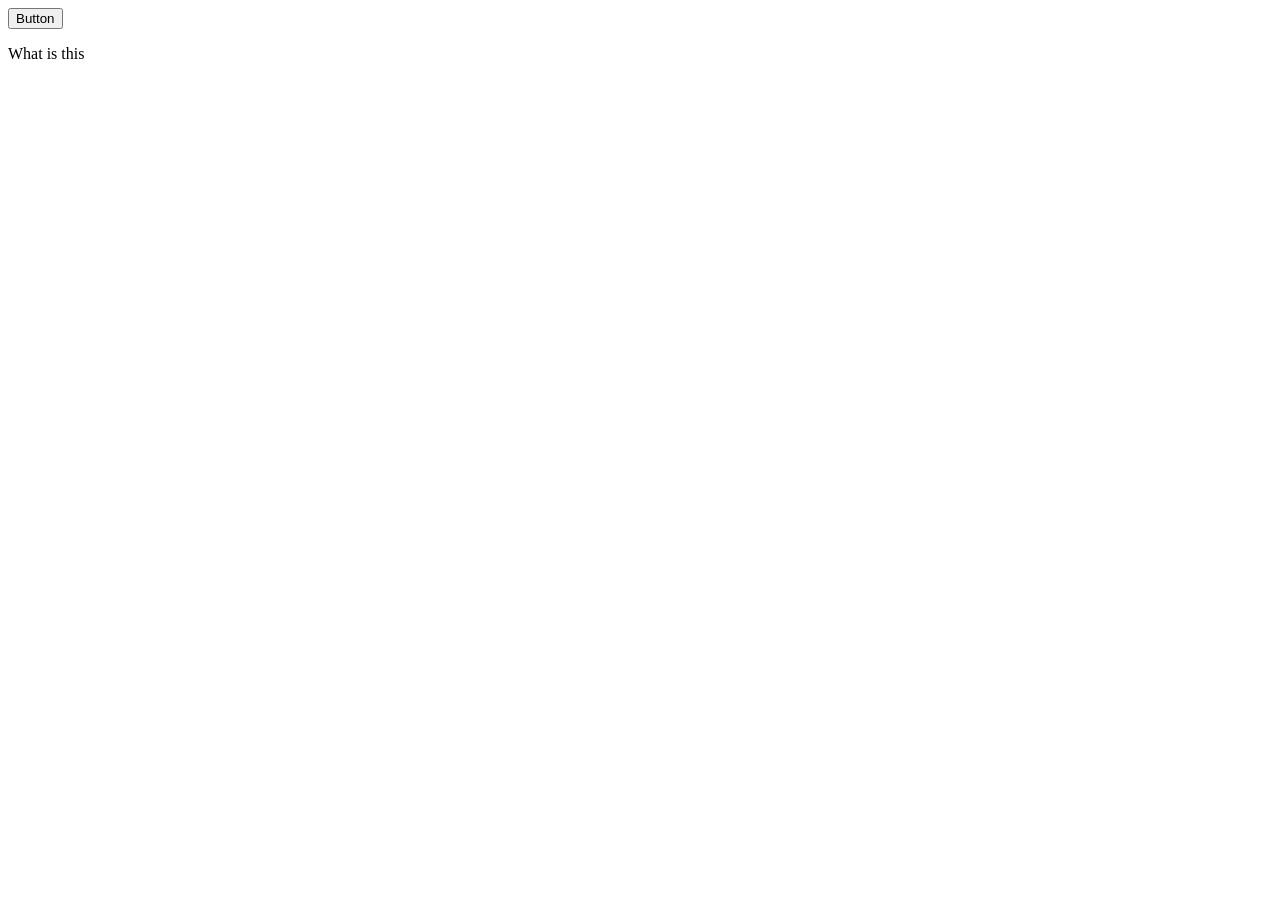
<file: lesson01/index.html>
<!DOCTYPE html>
<html lang="en">
<head>
	<meta charset="UTF-8">
	<title>JS lessons</title>
</head>
<body>
	
	<button onclick="f1()">Button</button>
	<p onclick='f2()'>
		What is this
	</p>

	<script src="main.js" defer></script>
</body>
</html>
</file>
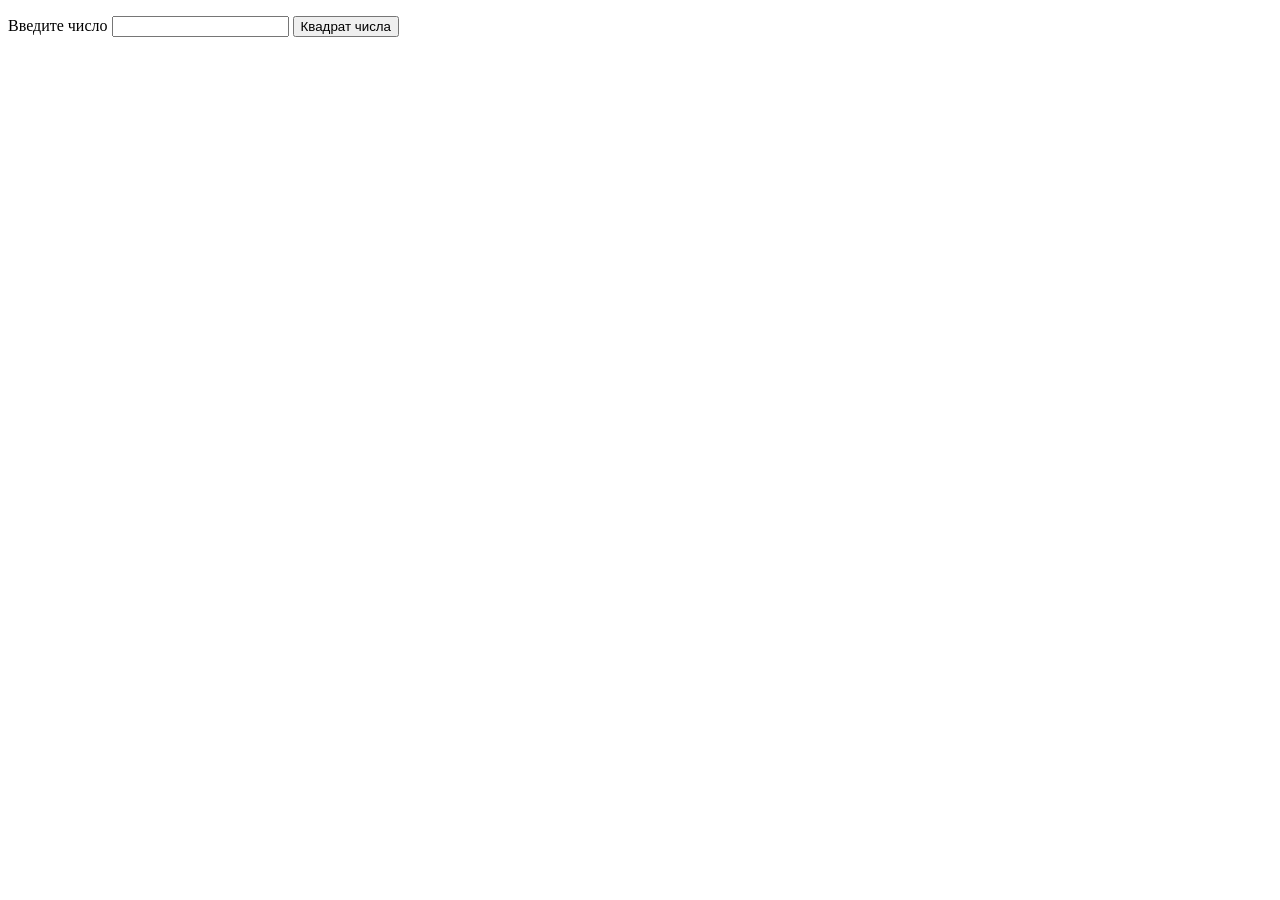
<file: lesson02/index.html>
<!DOCTYPE html>
<html lang="en">
<head>
	<meta charset="UTF-8">
	<title>Document</title>
</head>
<body>
	
	<p>
		Введите число <input type="text" id="input1">
		<button onclick="pow2()">Квадрат числа</button>
	</p>

	<script src='main.js'></script>
</body>
</html>
</file>
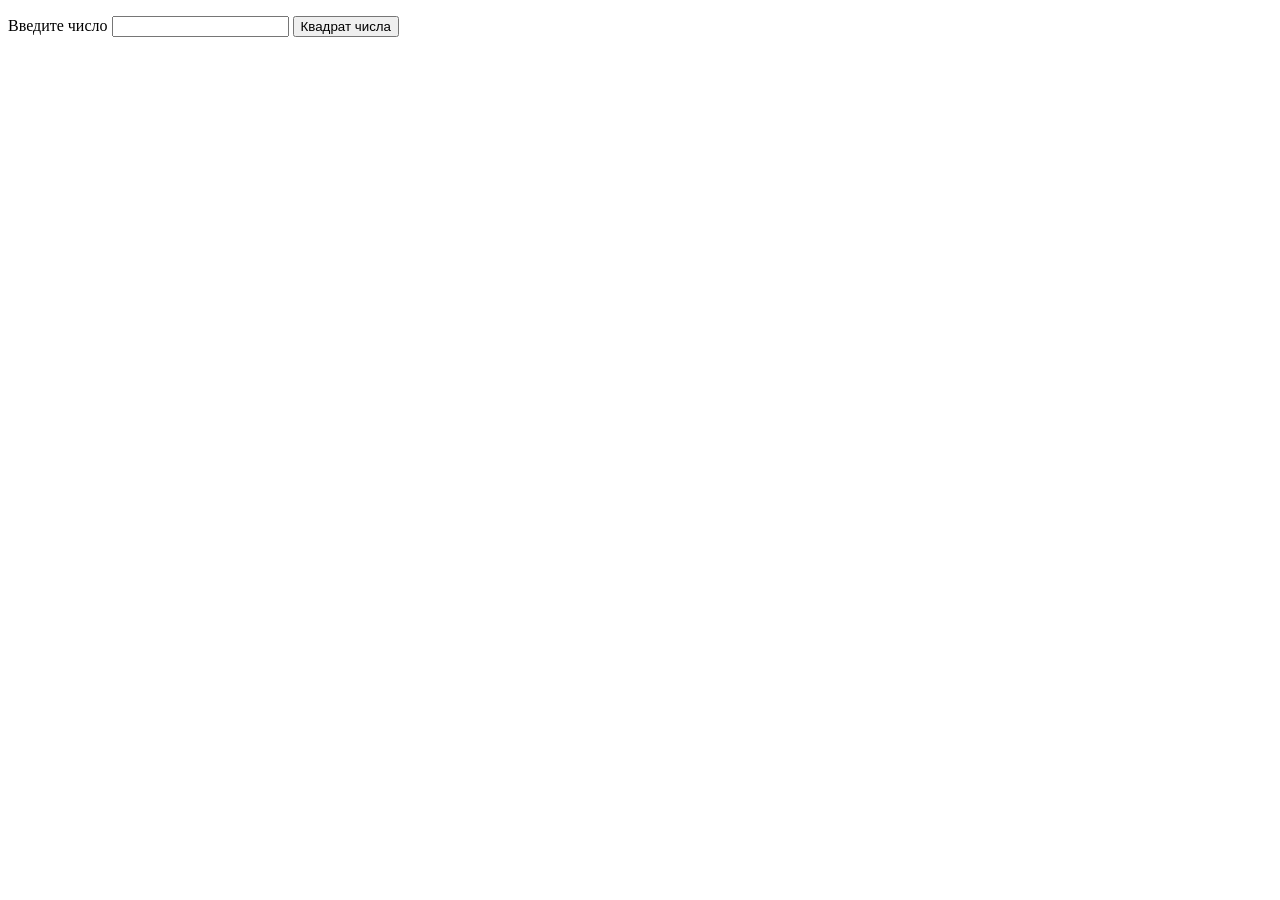
<file: lesson03/index.html>
<!DOCTYPE html>
<html lang="en">
<head>
	<meta charset="UTF-8">
	<title>Lesson 3</title>
</head>
<body>
	<p>
		Введите число <input type="text" id="input1">
		<button onclick="pow2()">Квадрат числа</button>
	</p>

	<script src="main.js"></script>
</body>
</html>
</file>
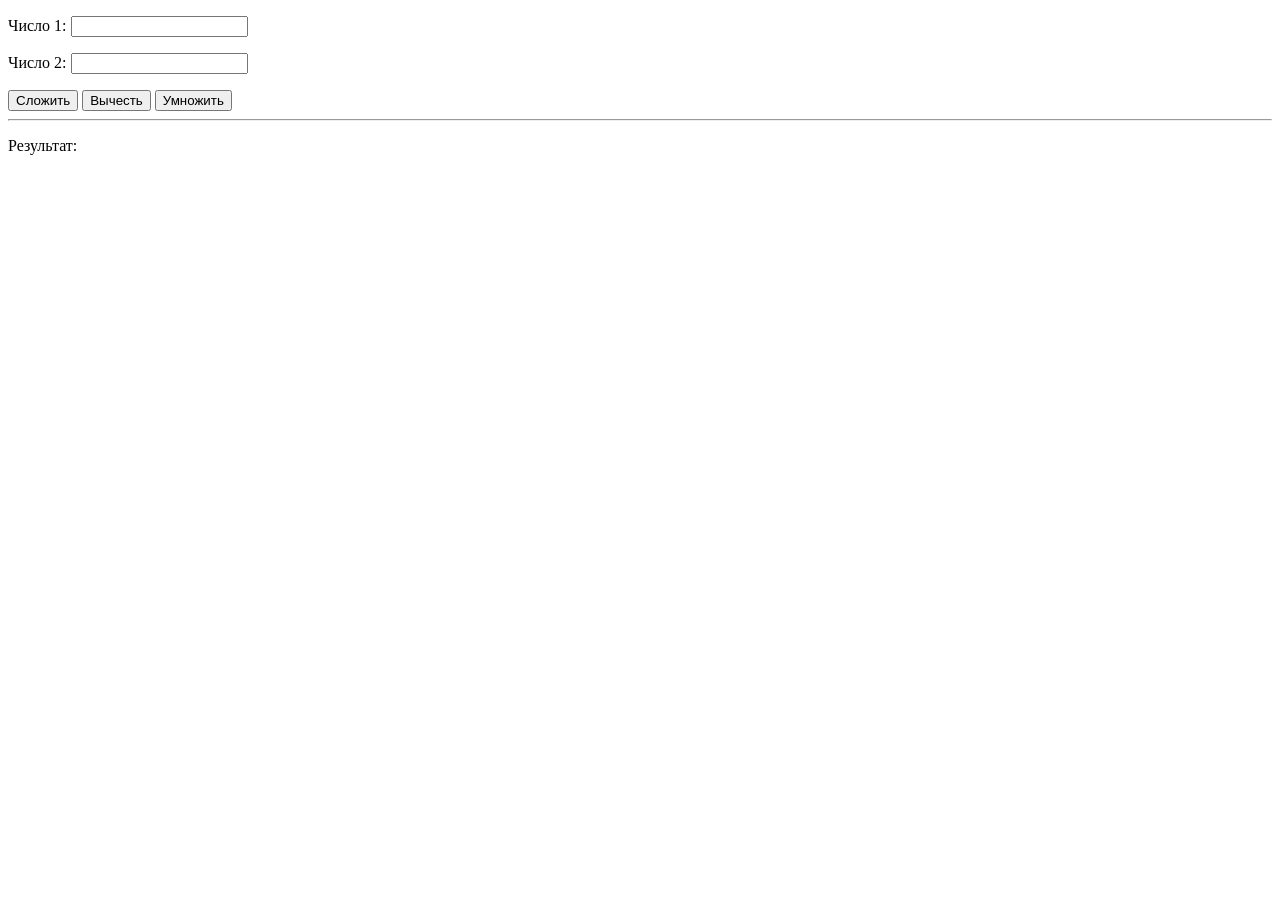
<file: lesson05/index.html>
<!DOCTYPE html>
<html lang="en">
<head>
	<meta charset="UTF-8">
	<title>Lesson 5</title>
</head>
<body>

	<p>
		Число 1:
		<input type="text" id="num1">
	</p>
	<p>
		Число 2:
		<input type="text" id="num2">
	</p>
	<button onclick="plus()">Сложить</button>
	<button onclick="minus()">Вычесть</button>
	<button onclick="multiply()">Умножить</button>
	<hr>
	<p id="out">Результат: </p>

	<script src="main.js" defer></script>
</body>
</html>
</file>
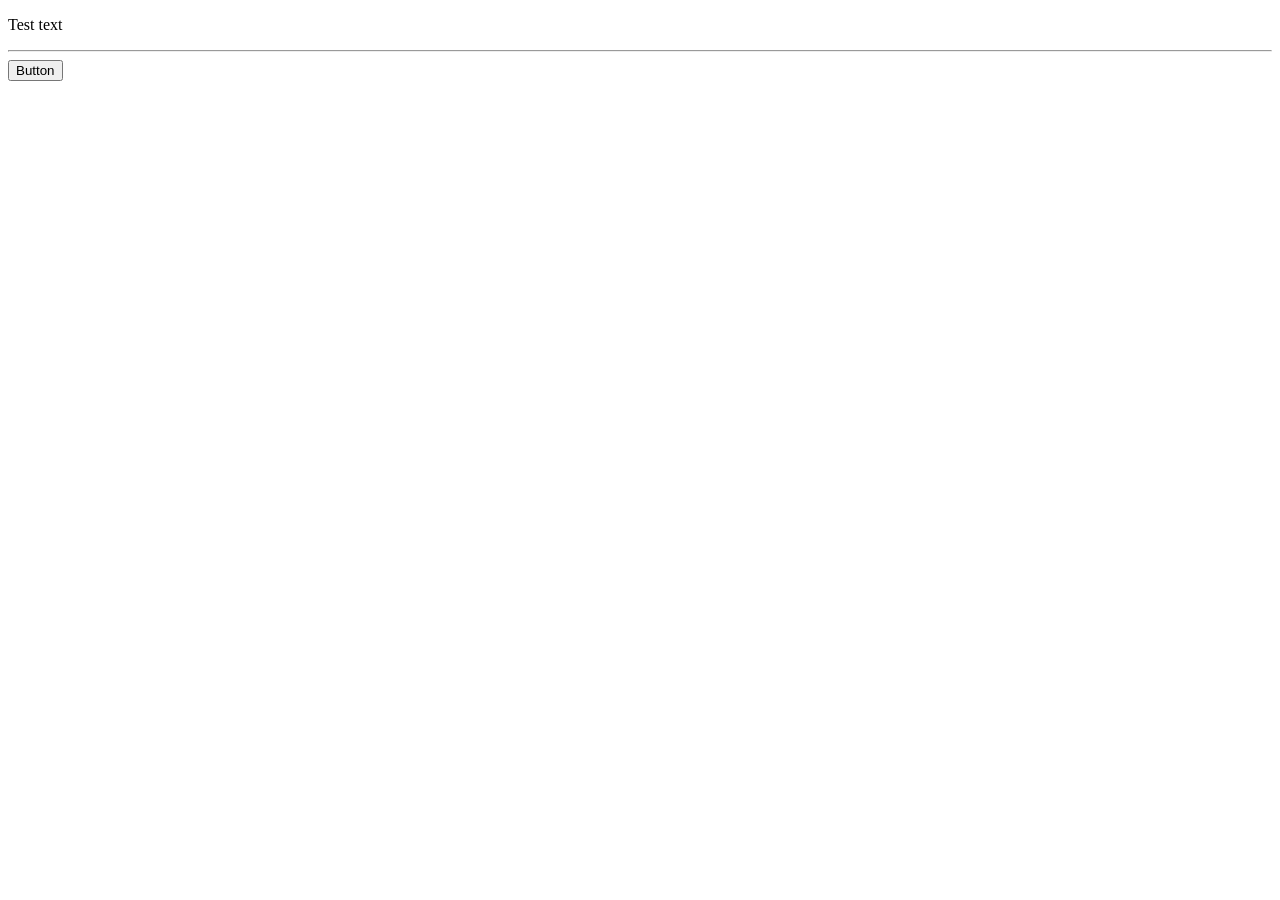
<file: lesson06/index.html>
<!DOCTYPE html>
<html lang="en">
<head>
	<meta charset="UTF-8">
	<title>Lesson 6</title>
</head>
<body>
	
	<p id="out">Test text</p>
	<hr>
	<button onclick="out()">Button</button>
	<script src="main.js" defer></script>
</body>
</html>
</file>
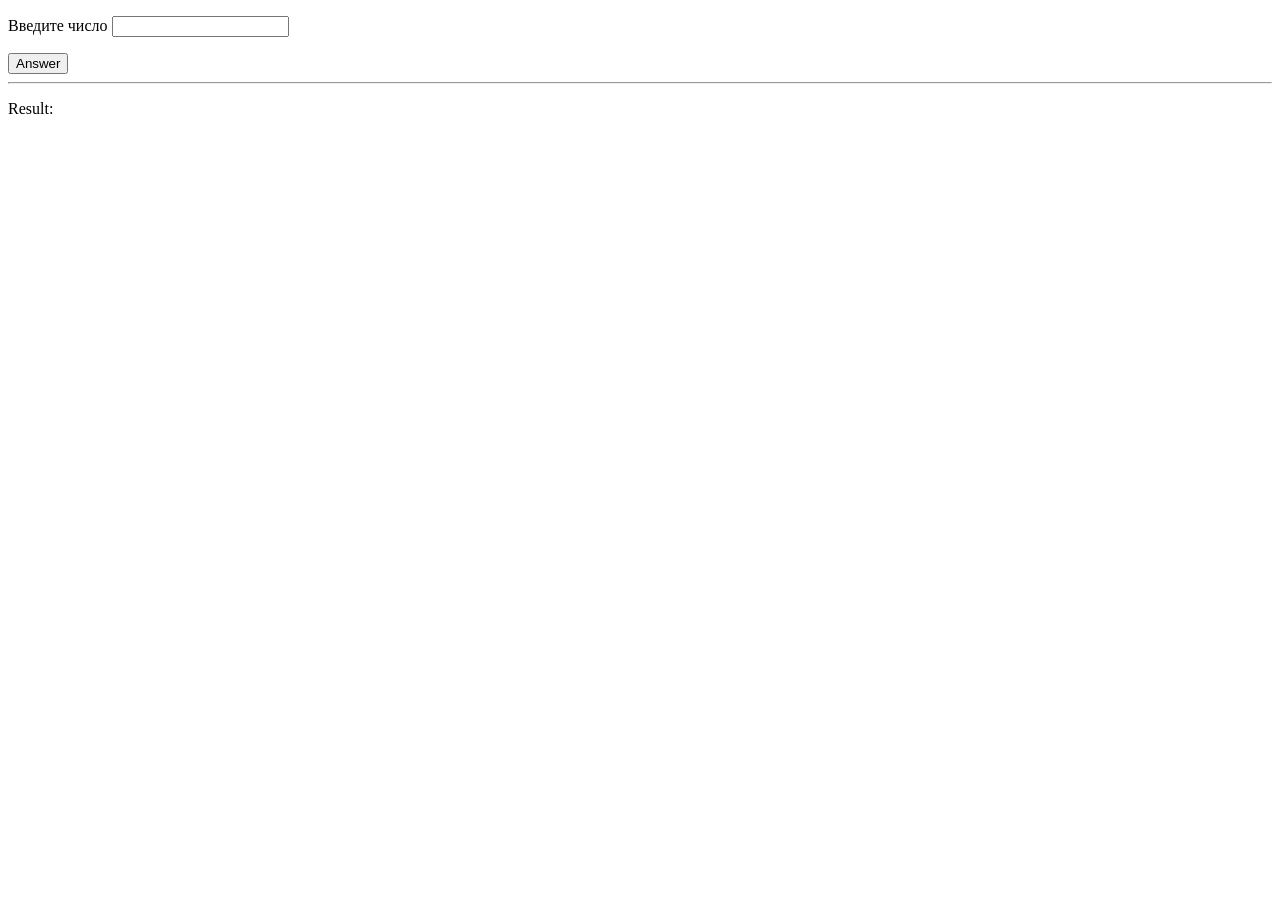
<file: lesson07/index.html>
<!DOCTYPE html>
<html lang="en">
<head>
	<meta charset="UTF-8">
	<title>Lesson 7</title>
</head>
<body>
	<p>
		Введите число
		<input type="text" id="num1">
	</p>
	<button onclick="f1()">Answer</button>
	<hr>
	<p id="out">Result:</p>
	
	<script src="main.js" defer></script>
</body>
</html>
</file>
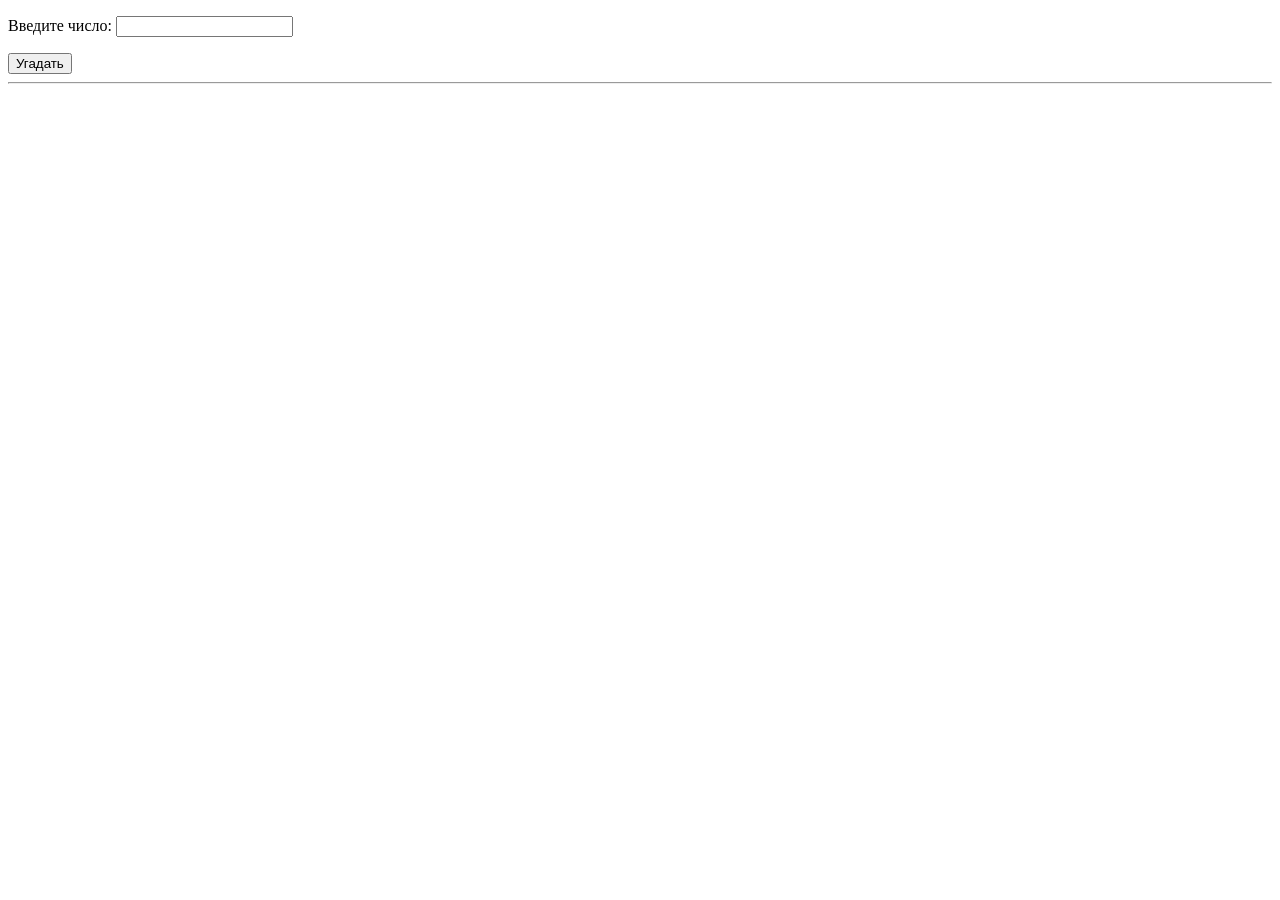
<file: lesson08/index.html>
<!DOCTYPE html>
<html lang="en">
<head>
	<meta charset="UTF-8">
	<title>Lesson 8</title>
</head>
<body>
	
	<p>
		Введите число:
		<input type="text" id="userNumber">
	</p>
	<button onclick="f1()">Угадать</button>
	<hr>
	<p id="result"></p>
	<p id="tempOut"></p>
	<script src="main.js" defer></script>
</body>
</html>
</file>
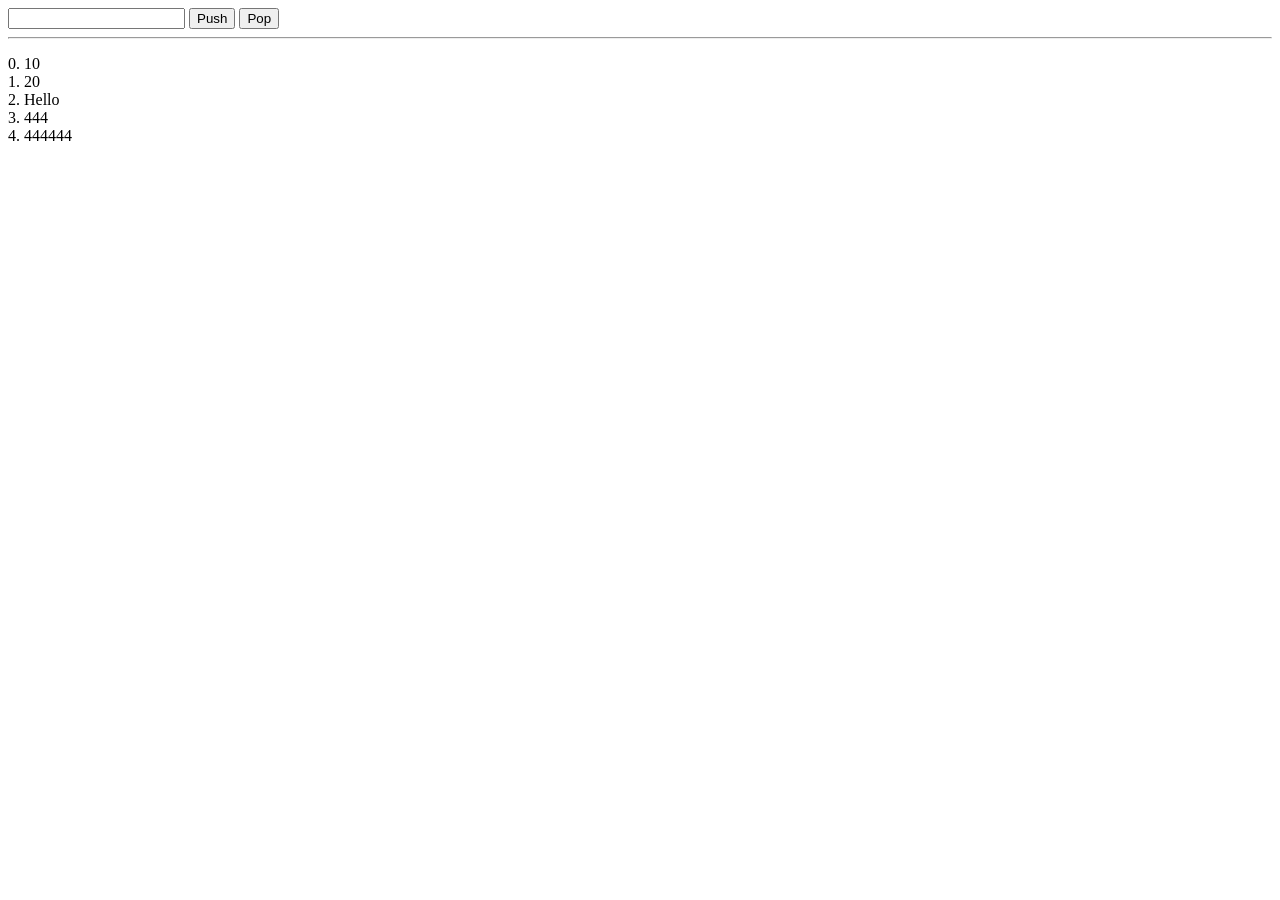
<file: lesson11/index.html>
<!DOCTYPE html>
<html lang="en">
<head>
	<meta charset="UTF-8">
	<title>Lesson 11</title>
</head>
<body>
	
	<input type="text" id="input1">
	<button onclick="push1()">Push</button>
	<button onclick="pop()">Pop</button>
	<hr>
	<p id="out"></p>

	<script src="main.js" defer></script>
</body>
</html>
</file>
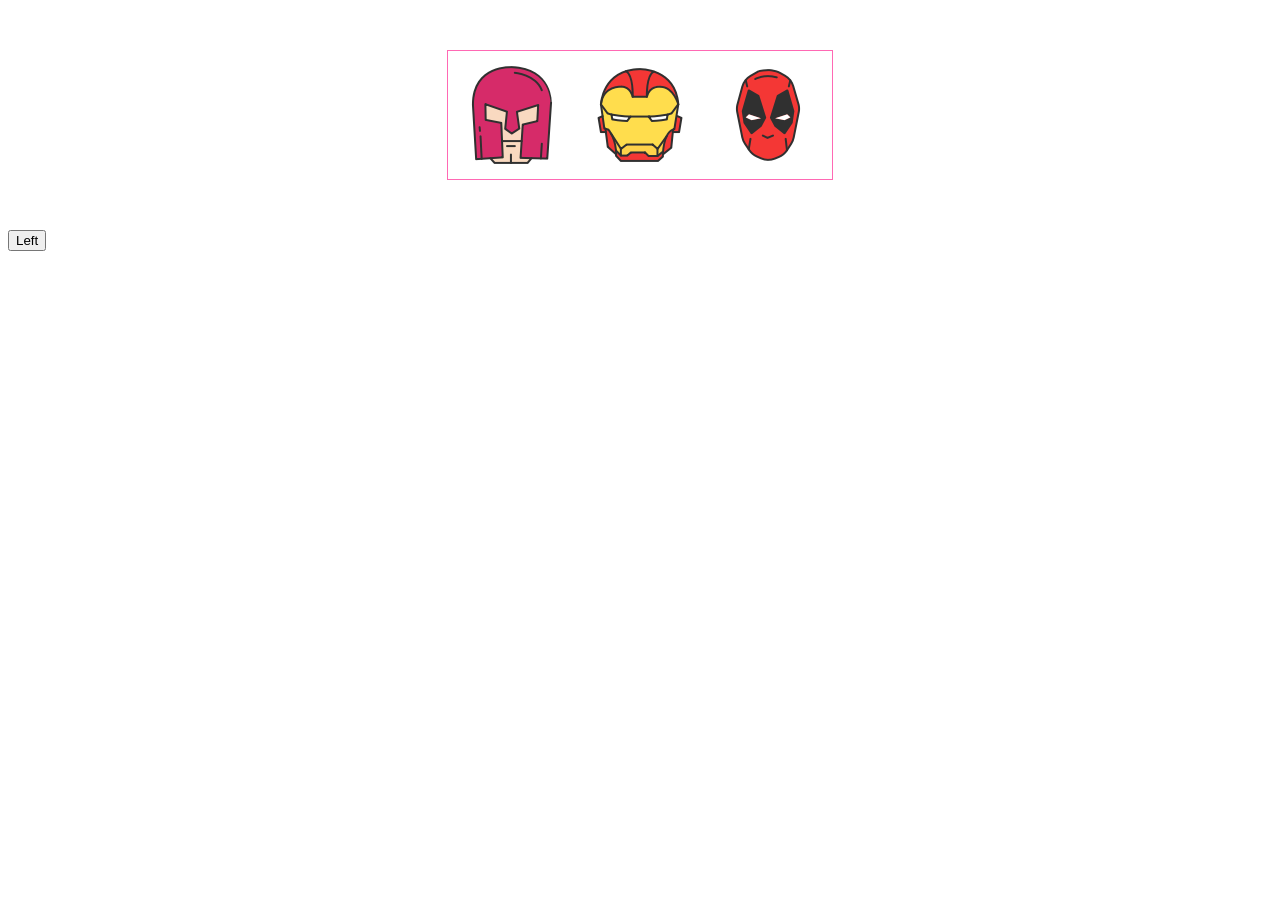
<file: lesson12/index.html>
<!DOCTYPE html>
<html lang="en">
<head>
	<meta charset="UTF-8">
	<link rel="stylesheet" href="main.css">
	<title>Lesson 12</title>
</head>
<body>

	<div id="slider">
		<div id="line">
			<img src="img/1.png" alt="">
			<img src="img/2.png" alt="">
			<img src="img/3.png" alt="">
			<img src="img/4.png" alt="">
			<img src="img/5.png" alt="">
		</div>
	</div>
	<button id="sliderLeft">Left</button>

	<script src="main.js" defer></script>
</body>
</html>
</file>
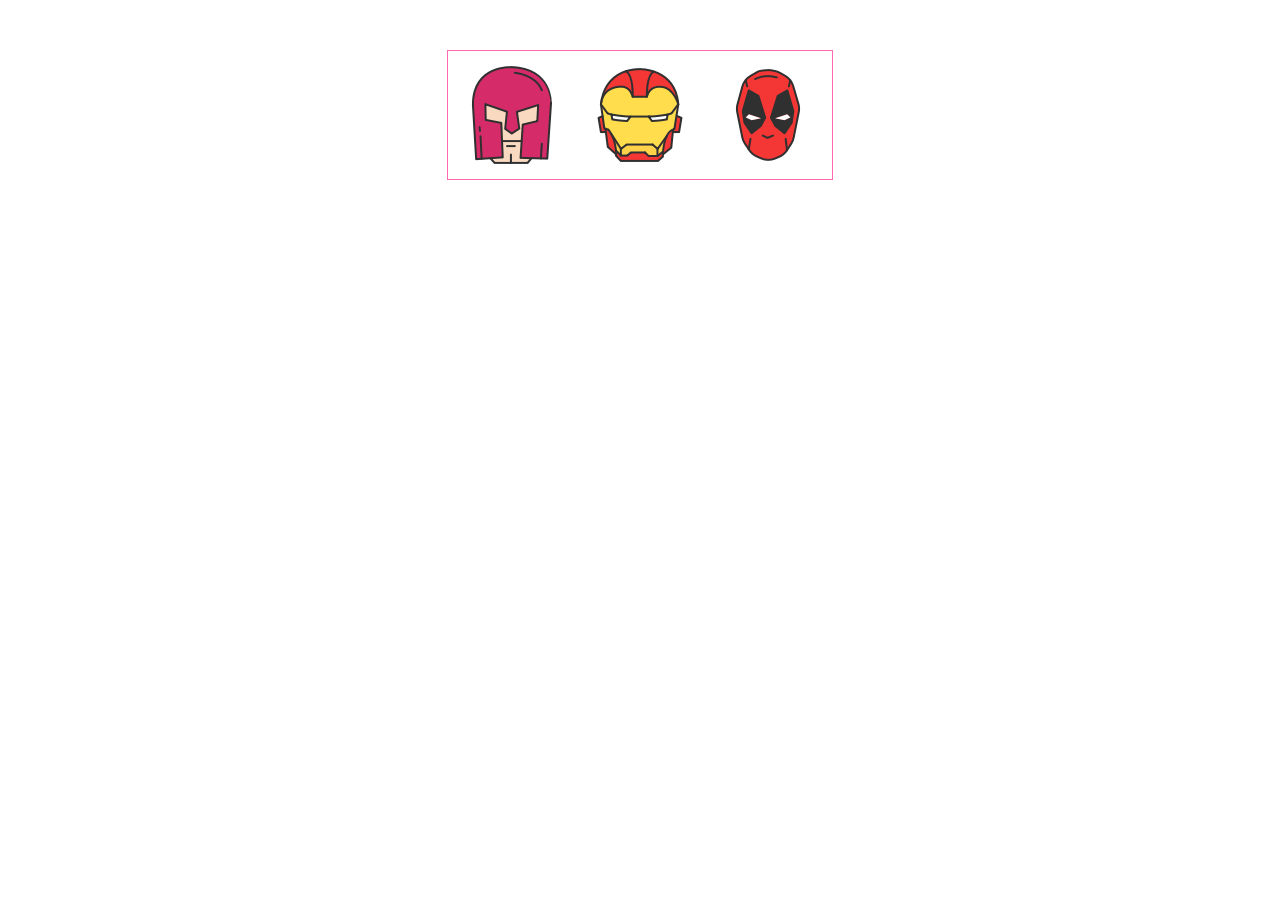
<file: lesson13/index.html>
<!DOCTYPE html>
<html lang="en">
<head>
	<meta charset="UTF-8">
	<link rel="stylesheet" href="main.css">
	<title>Lesson 12</title>
</head>
<body>

	<div id="slider">
		<div id="line">
			<img src="../lesson12/img/1.png" alt="">
			<img src="../lesson12/img/2.png" alt="">
			<img src="../lesson12/img/3.png" alt="">
			<img src="../lesson12/img/4.png" alt="">
			<img src="../lesson12/img/5.png" alt="">
		</div>
	</div>

	<script src="main.js" defer></script>
</body>
</html>
</file>
<file: lesson12/main.css>
#slider {
	width: 384px;
	height: 128px;
	margin: 50px auto;
	border: 1px solid hotpink;
	overflow: hidden;
}

#line {
	display: flex;
	position: relative;
	width: 640px;
	left: 0;
	transition: all ease .5s;
}
</file>
<file: lesson13/main.css>
#slider {
	width: 384px;
	height: 128px;
	margin: 50px auto;
	border: 1px solid hotpink;
	overflow: hidden;
}

#line {
	display: flex;
	position: relative;
	width: 640px;
	left: 0;
	transition: all ease .5s;
}
</file>
